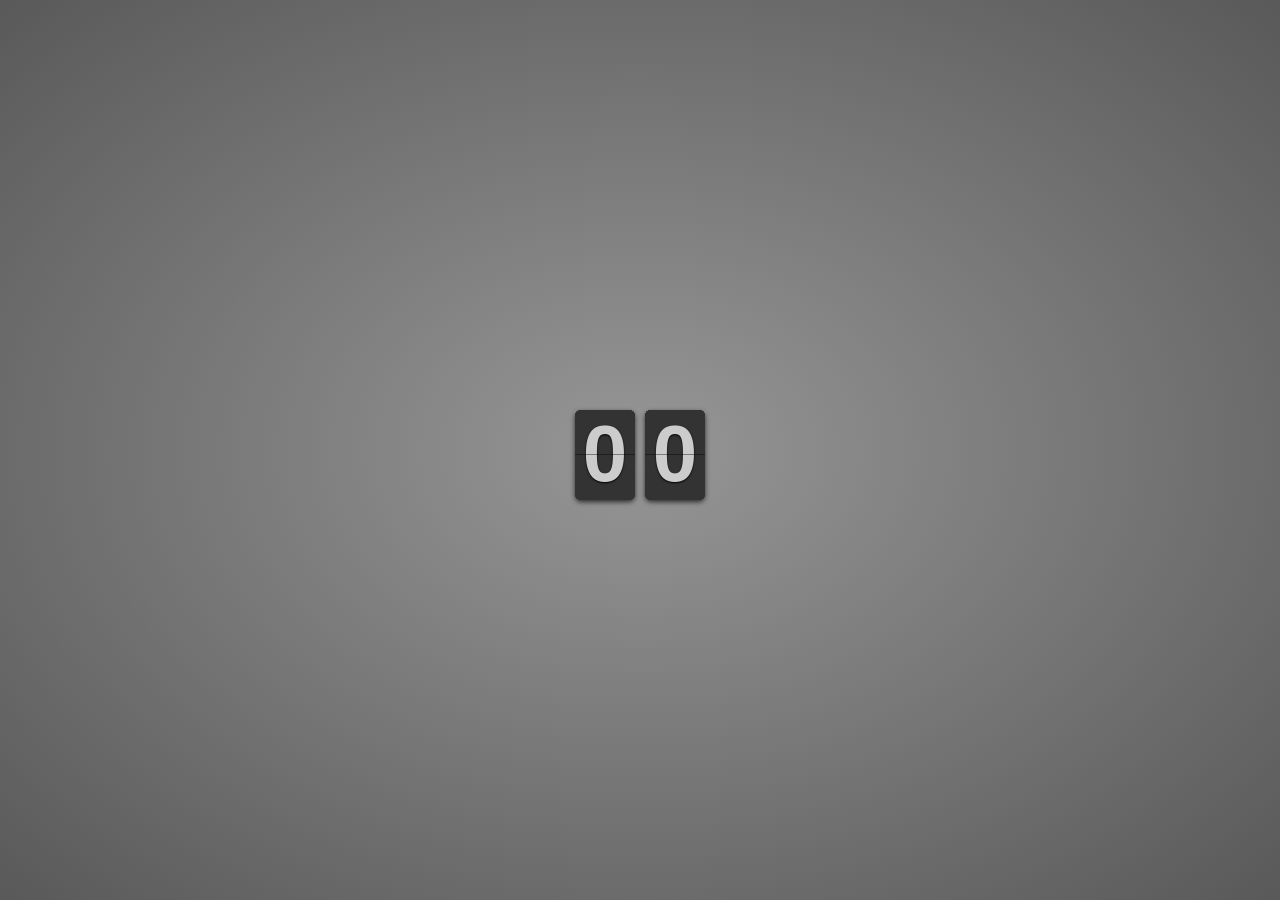
<file: timer/index.html>
<!DOCTYPE html>
<html lang="en">
<head>
    <meta charset="UTF-8">
    <meta name="viewport" content="width=device-width, initial-scale=1.0">
    <title>Contadores de Flipping</title>
    <link rel="stylesheet" href="styles.css">
</head>
<body>

    <div class="container">
        <ul class="flip minutePlay">
            <li>
                <a href="#">
                    <div class="up">
                        <div class="shadow"></div>
                        <div class="inn">0</div>
                    </div>
                    <div class="down">
                        <div class="shadow"></div>
                        <div class="inn">0</div>
                    </div>
                </a>
            </li>
            <li>
                <a href="#">
                    <div class="up">
                        <div class="shadow"></div>
                        <div class="inn">1</div>
                    </div>
                    <div class="down">
                        <div class="shadow"></div>
                        <div class="inn">1</div>
                    </div>
                </a>
            </li>
            <li>
                <a href="#">
                    <div class="up">
                        <div class="shadow"></div>
                        <div class="inn">2</div>
                    </div>
                    <div class="down">
                        <div class="shadow"></div>
                        <div class="inn">2</div>
                    </div>
                </a>
            </li>
            <li>
                <a href="#">
                    <div class="up">
                        <div class="shadow"></div>
                        <div class="inn">3</div>
                    </div>
                    <div class="down">
                        <div class="shadow"></div>
                        <div class="inn">3</div>
                    </div>
                </a>
            </li>
            <li>
                <a href="#">
                    <div class="up">
                        <div class="shadow"></div>
                        <div class="inn">4</div>
                    </div>
                    <div class="down">
                        <div class="shadow"></div>
                        <div class="inn">4</div>
                    </div>
                </a>
            </li>
            <li>
                <a href="#">
                    <div class="up">
                        <div class="shadow"></div>
                        <div class="inn">5</div>
                    </div>
                    <div class="down">
                        <div class="shadow"></div>
                        <div class="inn">5</div>
                    </div>
                </a>
            </li>
        </ul>
        <ul class="flip secondPlay">
            <li>
                <a href="#">
                    <div class="up">
                        <div class="shadow"></div>
                        <div class="inn">0</div>
                    </div>
                    <div class="down">
                        <div class="shadow"></div>
                        <div class="inn">0</div>
                    </div>
                </a>
            </li>
            <li>
                <a href="#">
                    <div class="up">
                        <div class="shadow"></div>
                        <div class="inn">1</div>
                    </div>
                    <div class="down">
                        <div class="shadow"></div>
                        <div class="inn">1</div>
                    </div>
                </a>
            </li>
            <li>
                <a href="#">
                    <div class="up">
                        <div class="shadow"></div>
                        <div class="inn">2</div>
                    </div>
                    <div class="down">
                        <div class="shadow"></div>
                        <div class="inn">2</div>
                    </div>
                </a>
            </li>
            <li>
                <a href="#">
                    <div class="up">
                        <div class="shadow"></div>
                        <div class="inn">3</div>
                    </div>
                    <div class="down">
                        <div class="shadow"></div>
                        <div class="inn">3</div>
                    </div>
                </a>
            </li>
            <li>
                <a href="#">
                    <div class="up">
                        <div class="shadow"></div>
                        <div class="inn">4</div>
                    </div>
                    <div class="down">
                        <div class="shadow"></div>
                        <div class="inn">4</div>
                    </div>
                </a>
            </li>
            <li>
                <a href="#">
                    <div class="up">
                        <div class="shadow"></div>
                        <div class="inn">5</div>
                    </div>
                    <div class="down">
                        <div class="shadow"></div>
                        <div class="inn">5</div>
                    </div>
                </a>
            </li>
            <li>
                <a href="#">
                    <div class="up">
                        <div class="shadow"></div>
                        <div class="inn">6</div>
                    </div>
                    <div class="down">
                        <div class="shadow"></div>
                        <div class="inn">6</div>
                    </div>
                </a>
            </li>
            <li>
                <a href="#">
                    <div class="up">
                        <div class="shadow"></div>
                        <div class="inn">7</div>
                    </div>
                    <div class="down">
                        <div class="shadow"></div>
                        <div class="inn">7</div>
                    </div>
                </a>
            </li>
            <li>
                <a href="#">
                    <div class="up">
                        <div class="shadow"></div>
                        <div class="inn">8</div>
                    </div>
                    <div class="down">
                        <div class="shadow"></div>
                        <div class="inn">8</div>
                    </div>
                </a>
            </li>
            <li>
                <a href="#">
                    <div class="up">
                        <div class="shadow"></div>
                        <div class="inn">9</div>
                    </div>
                    <div class="down">
                        <div class="shadow"></div>
                        <div class="inn">9</div>
                    </div>
                </a>
            </li>
        </ul>
    </div>
    <script src="https://code.jquery.com/jquery-3.6.0.min.js"></script>
    <script src="scripts.js"></script>
</body>
</html>
</file>
<file: timer/styles.css>
/* Reset */
* {
    margin: 0;
    padding: 0;
    box-sizing: border-box;
}

a {
    cursor: pointer;
    text-decoration: none;
    color: #ccc;
}

a:hover {
    color: #fff;
}

ul {
    list-style: none
}

.clearfix:before,
.clearfix:after {
    content: " ";
    display: table;
}

.clearfix:after {
    clear: both;
}

.clearfix {
    *zoom: 1;
}

/* Main */

html, body {
    min-height: 100%;
}

body {
    font: normal 11px "Helvetica Neue", Helvetica, sans-serif;
    user-select: none;
    color: #888;
    text-shadow: 0 1px 0 rgba(0, 0, 0, .3);
    background: rgb(150, 150, 150);
    background: -moz-radial-gradient(center, ellipse cover, rgba(150, 150, 150, 1) 0%, rgba(89, 89, 89, 1) 100%);
    background: -webkit-gradient(radial, center center, 0px, center center, 100%, color-stop(0%, rgba(150, 150, 150, 1)), color-stop(100%, rgba(89, 89, 89, 1)));
    background: -webkit-radial-gradient(center, ellipse cover, rgba(150, 150, 150, 1) 0%, rgba(89, 89, 89, 1) 100%);
    background: -o-radial-gradient(center, ellipse cover, rgba(150, 150, 150, 1) 0%, rgba(89, 89, 89, 1) 100%);
    background: -ms-radial-gradient(center, ellipse cover, rgba(150, 150, 150, 1) 0%, rgba(89, 89, 89, 1) 100%);
    background: radial-gradient(ellipse at center, rgba(150, 150, 150, 1) 0%, rgba(89, 89, 89, 1) 100%);
    filter: progid:DXImageTransform.Microsoft.gradient(startColorstr = '#969696', endColorstr = '#595959', GradientType = 1);

}

.container {
    text-align: center;
    position: absolute;
    left: 50%;
    top: 50%;
    width: 140px;
    height: 90px;
    margin: -45px 0 0 -70px;
}

#social {
    text-align: center;
    position: absolute;
    bottom: 14%;
    width: 100%;
}
#social p{
  margin-bottom: 10px;
}

#social ul,
#social li {
    display: inline-block;
}

/* Skeleton */

ul.flip {
    position: relative;
    float: left;
    margin: 5px;
    width: 60px;
    height: 90px;
    font-size: 80px;
    font-weight: bold;
    line-height: 87px;
    border-radius: 6px;
    box-shadow: 0 2px 5px rgba(0, 0, 0, .7);
}

ul.flip li {
    z-index: 1;
    position: absolute;
    left: 0;
    top: 0;
    width: 100%;
    height: 100%;

}

ul.flip li:first-child {
    z-index: 2;
}

ul.flip li a {
    display: block;
    height: 100%;
    perspective: 200px;
}

ul.flip li a div {
    z-index: 1;
    position: absolute;
    left: 0;
    width: 100%;
    height: 50%;
    overflow: hidden;
}

ul.flip li a div .shadow {
    position: absolute;
    width: 100%;
    height: 100%;
    z-index: 2;
}

ul.flip li a div.up {
    transform-origin: 50% 100%;
    top: 0;
}

ul.flip li a div.up:after {
  content: "";
  position:absolute;
  top:44px;
  left:0;
  z-index: 5;
    width: 100%;
  height: 3px;
  background-color: rgba(0,0,0,.4);
}

ul.flip li a div.down {
    transform-origin: 50% 0%;
    bottom: 0;
}

ul.flip li a div div.inn {
    position: absolute;
    left: 0;
    z-index: 1;
    width: 100%;
    height: 200%;
    color: #ccc;
    text-shadow: 0 1px 2px #000;
    text-align: center;
    background-color: #333;
    border-radius: 6px;
}

ul.flip li a div.up div.inn {
    top: 0;

}

ul.flip li a div.down div.inn {
    bottom: 0;
}

/* PLAY */

body.play ul li.before {
    z-index: 3;
}

body.play ul li.active {
    animation: asd .5s .5s linear both;
    z-index: 2;
}

@keyframes asd {
    0% {
        z-index: 2;
    }
    5% {
        z-index: 4;
    }
    100% {
        z-index: 4;
    }
}

body.play ul li.active .down {
    z-index: 2;
    animation: turn .5s .5s linear both;
}

@keyframes turn {
    0% {
        transform: rotateX(90deg);
    }
    100% {
        transform: rotateX(0deg);
    }
}

body.play ul li.before .up {
    z-index: 2;
    animation: turn2 .5s linear both;
}

@keyframes turn2 {
    0% {
        transform: rotateX(0deg);
    }
    100% {
        transform: rotateX(-90deg);
    }
}

/* SHADOW */

body.play ul li.before .up .shadow {
    background: -moz-linear-gradient(top, rgba(0, 0, 0, .1) 0%, rgba(0, 0, 0, 1) 100%);
    background: -webkit-gradient(linear, left top, left bottom, color-stop(0%, rgba(0, 0, 0, .1)), color-stop(100%, rgba(0, 0, 0, 1)));
    background: linear-gradient(top, rgba(0, 0, 0, .1) 0%, rgba(0, 0, 0, 1) 100%);
    background: -o-linear-gradient(top, rgba(0, 0, 0, .1) 0%, rgba(0, 0, 0, 1) 100%);
    background: -ms-linear-gradient(top, rgba(0, 0, 0, .1) 0%, rgba(0, 0, 0, 1) 100%);
    background: linear-gradient(to bottom, rgba(0, 0, 0, .1) 0%, rgba(0, 0, 0, 1) 100%);
    animation: show .5s linear both;
}

body.play ul li.active .up .shadow {
    background: -moz-linear-gradient(top, rgba(0, 0, 0, .1) 0%, rgba(0, 0, 0, 1) 100%);
    background: -webkit-gradient(linear, left top, left bottom, color-stop(0%, rgba(0, 0, 0, .1)), color-stop(100%, rgba(0, 0, 0, 1)));
    background: linear-gradient(top, rgba(0, 0, 0, .1) 0%, rgba(0, 0, 0, 1) 100%);
    background: -o-linear-gradient(top, rgba(0, 0, 0, .1) 0%, rgba(0, 0, 0, 1) 100%);
    background: -ms-linear-gradient(top, rgba(0, 0, 0, .1) 0%, rgba(0, 0, 0, 1) 100%);
    background: linear-gradient(to bottom, rgba(0, 0, 0, .1) 0%, rgba(0, 0, 0, 1) 100%);
    animation: hide .5s .3s linear both;
}

/*DOWN*/

body.play ul li.before .down .shadow {
    background: -moz-linear-gradient(top, rgba(0, 0, 0, 1) 0%, rgba(0, 0, 0, .1) 100%);
    background: -webkit-gradient(linear, left top, left bottom, color-stop(0%, rgba(0, 0, 0, 1)), color-stop(100%, rgba(0, 0, 0, .1)));
    background: linear-gradient(top, rgba(0, 0, 0, 1) 0%, rgba(0, 0, 0, .1) 100%);
    background: -o-linear-gradient(top, rgba(0, 0, 0, 1) 0%, rgba(0, 0, 0, .1) 100%);
    background: -ms-linear-gradient(top, rgba(0, 0, 0, 1) 0%, rgba(0, 0, 0, .1) 100%);
    background: linear-gradient(to bottom, rgba(0, 0, 0, 1) 0%, rgba(0, 0, 0, .1) 100%);
    animation: show .5s linear both;
}

body.play ul li.active .down .shadow {
    background: -moz-linear-gradient(top, rgba(0, 0, 0, 1) 0%, rgba(0, 0, 0, .1) 100%);
    background: -webkit-gradient(linear, left top, left bottom, color-stop(0%, rgba(0, 0, 0, 1)), color-stop(100%, rgba(0, 0, 0, .1)));
    background: linear-gradient(top, rgba(0, 0, 0, 1) 0%, rgba(0, 0, 0, .1) 100%);
    background: -o-linear-gradient(top, rgba(0, 0, 0, 1) 0%, rgba(0, 0, 0, .1) 100%);
    background: -ms-linear-gradient(top, rgba(0, 0, 0, 1) 0%, rgba(0, 0, 0, .1) 100%);
    background: linear-gradient(to bottom, rgba(0, 0, 0, 1) 0%, rgba(0, 0, 0, .1) 100%);
    animation: hide .5s .3s linear both;
}

@keyframes show {
    0% {
        opacity: 0;
    }
    100% {
        opacity: 1;
    }
}

@keyframes hide {
    0% {
        opacity: 1;
    }
    100% {
        opacity: 0;
    }
}
</file>
